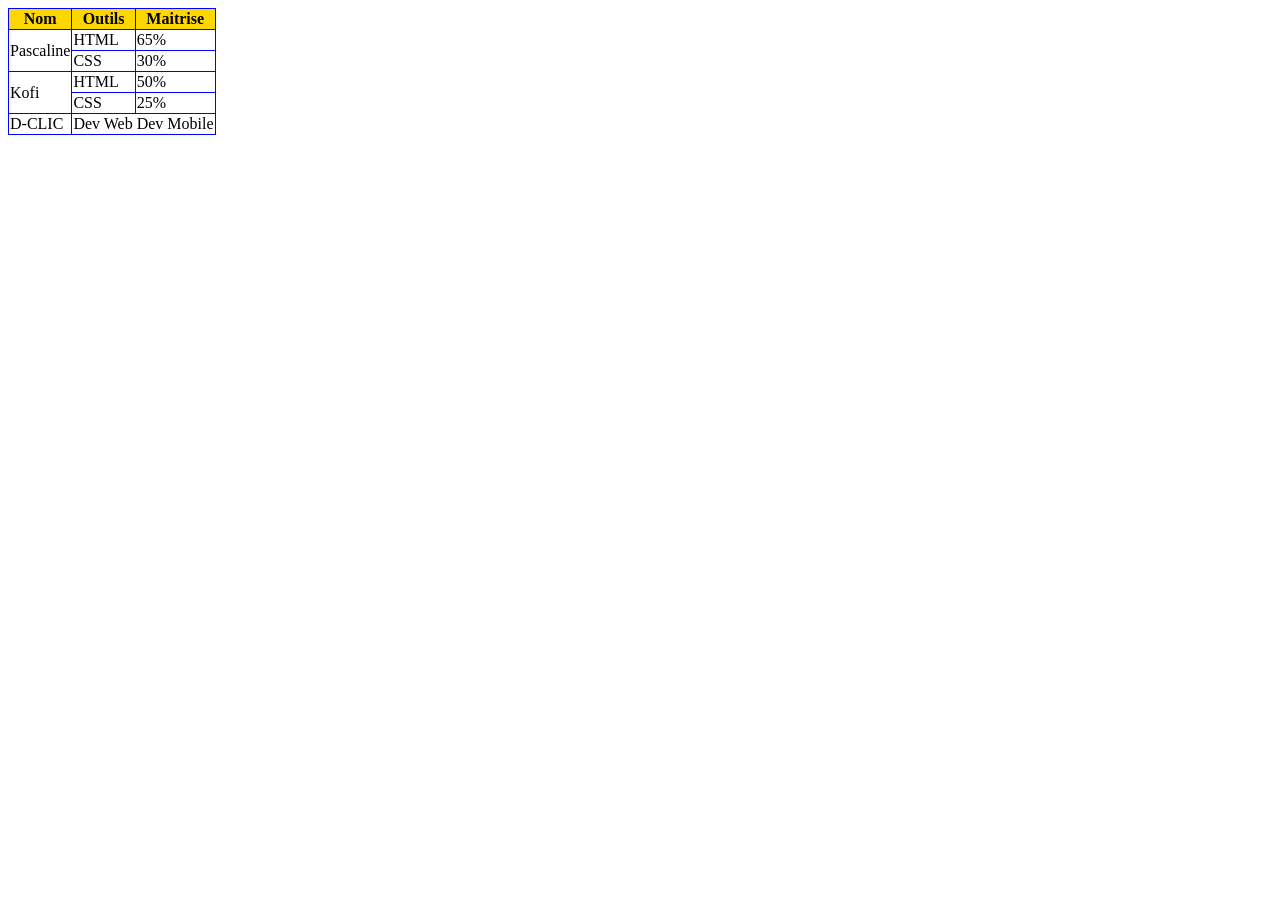
<file: Desktop/tout JD/ TP_Projet_Tableau/index.html>
<!DOCTYPE html>
<html lang="en">
<head>
    <meta charset="UTF-8">
    <meta http-equiv="X-UA-Compatible" content="IE=edge">
    <meta name="viewport" content="width=device-width, initial-scale=1.0">
    <link rel="stylesheet" href="index.css">
    <title>Tableau</title>
</head>
<tbody>
    <table class="t">
        <thead> 
            <tr>
            <th>Nom</th><th>Outils</th><th>Maitrise</th>
        </tr>
        </thead>
        <tr>
            <td rowspan="2">Pascaline</td> <td>HTML</td> <td>65%</td>   
        </tr>
        <tr>
            <td>CSS</td> <td>30%</td>
         </tr>
         <tr>
            <td rowspan="2">Kofi</td> <td>HTML</td> <td>50%</td>   
        </tr>
        <tr>
            <td>CSS</td> <td>25%</td>
         </tr>
        <tr>
           <td> D-CLIC</td>
           <td colspan="2">Dev Web Dev Mobile</td>
        </tr>
     </table>
    
</tbody>
</html>
</file>
<file: Desktop/tout JD/ TP_Projet_Tableau/index.css>
table,th,tr,td{
    border: 1px solid blue;
}
table{border-collapse: collapse;}
thead{background-color: gold;}
</file>
